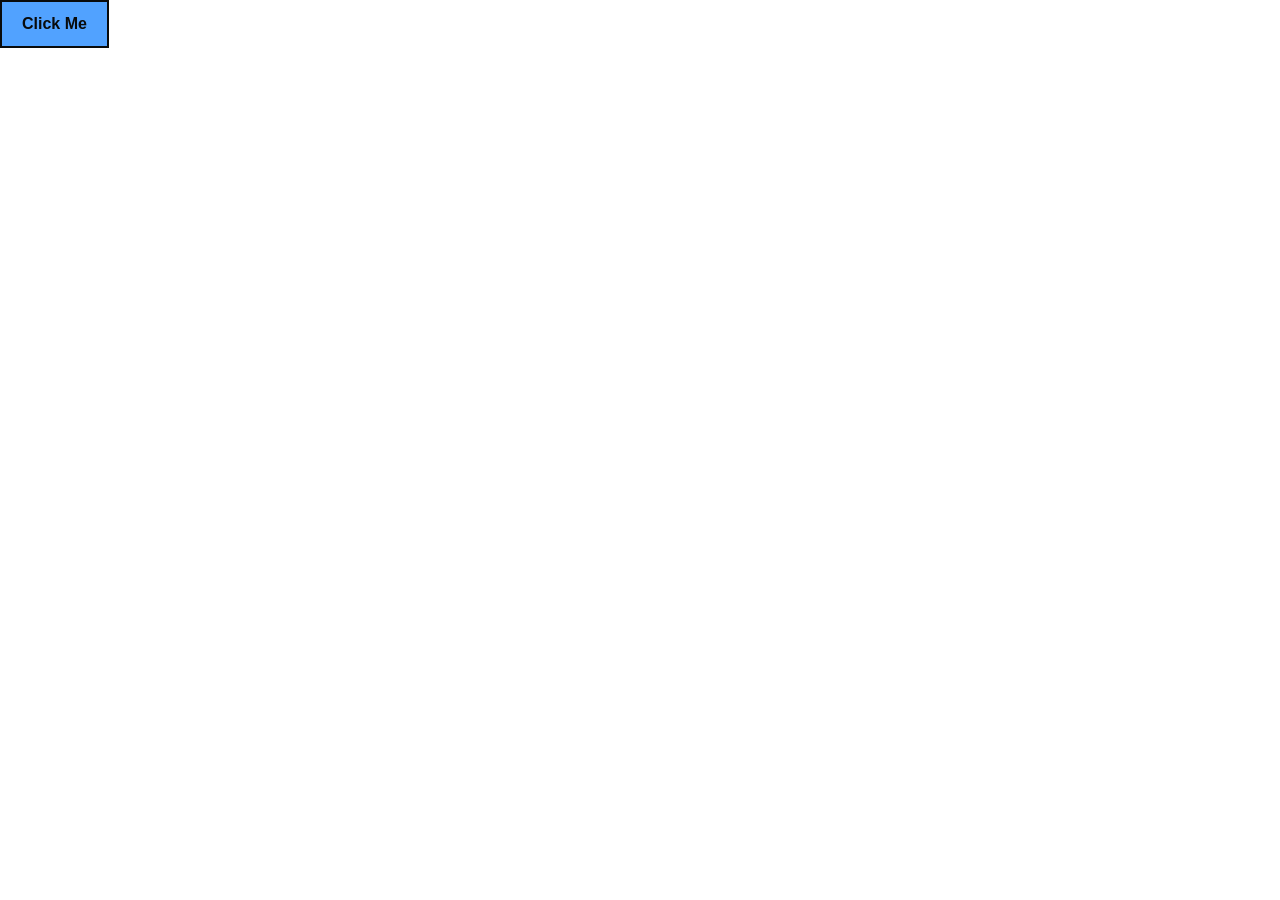
<file: Button.html>
<!DOCTYPE html>
<html lang="en">
<head>
    <meta charset="UTF-8">
    <meta name="viewport" content="width=device-width, initial-scale=1.0">
    <title>Document</title>
</head>

<link rel="stylesheet" href="output.css">
<body>
    <button class="bg-blue-400 text-mist-950 text-[16px] font-bold px-[20px] py-[10px] border-[2px] cursor-pointer hover:bg-blue-700 ">Click Me</button>
</body>
</html>
</file>
<file: output.css>
/*! tailwindcss v4.3.3 | MIT License | https://tailwindcss.com */
@layer properties;
@layer theme, base, components, utilities;
@layer theme {
  :root, :host {
    --font-sans: -apple-system, BlinkMacSystemFont, "Segoe UI", Roboto, "Helvetica Neue",
      "Noto Sans", Arial, sans-serif, "Apple Color Emoji", "Segoe UI Emoji",
      "Segoe UI Symbol", "Noto Color Emoji";
    --font-mono: ui-monospace, SFMono-Regular, Menlo, Monaco, Consolas, "Liberation Mono",
      "Courier New", monospace;
    --color-blue-400: oklch(70.7% 0.165 254.624);
    --color-blue-700: oklch(48.8% 0.243 264.376);
    --color-blue-800: oklch(42.4% 0.199 265.638);
    --color-mist-950: oklch(14.8% 0.004 228.8);
    --font-weight-bold: 700;
    --default-transition-duration: 150ms;
    --default-transition-timing-function: cubic-bezier(0.4, 0, 0.2, 1);
    --default-font-family: var(--font-sans);
    --default-mono-font-family: var(--font-mono);
  }
}
@layer base {
  *, ::after, ::before, ::backdrop, ::file-selector-button {
    box-sizing: border-box;
    margin: 0;
    padding: 0;
    border: 0 solid;
  }
  html, :host {
    line-height: 1.5;
    -webkit-text-size-adjust: 100%;
    tab-size: 4;
    font-family: var(--default-font-family, -apple-system, BlinkMacSystemFont, "Segoe UI", Roboto, "Helvetica Neue", "Noto Sans", Arial, sans-serif, "Apple Color Emoji", "Segoe UI Emoji", "Segoe UI Symbol", "Noto Color Emoji");
    font-feature-settings: var(--default-font-feature-settings, normal);
    font-variation-settings: var(--default-font-variation-settings, normal);
    -webkit-tap-highlight-color: transparent;
  }
  hr {
    height: 0;
    color: inherit;
    border-top-width: 1px;
  }
  abbr:where([title]) {
    -webkit-text-decoration: underline dotted;
    text-decoration: underline dotted;
  }
  h1, h2, h3, h4, h5, h6 {
    font-size: inherit;
    font-weight: inherit;
  }
  a {
    color: inherit;
    -webkit-text-decoration: inherit;
    text-decoration: inherit;
  }
  b, strong {
    font-weight: bolder;
  }
  code, kbd, samp, pre {
    font-family: var(--default-mono-font-family, ui-monospace, SFMono-Regular, Menlo, Monaco, Consolas, "Liberation Mono", "Courier New", monospace);
    font-feature-settings: var(--default-mono-font-feature-settings, normal);
    font-variation-settings: var(--default-mono-font-variation-settings, normal);
    font-size: 1em;
  }
  small {
    font-size: 80%;
  }
  sub, sup {
    font-size: 75%;
    line-height: 0;
    position: relative;
    vertical-align: baseline;
  }
  sub {
    bottom: -0.25em;
  }
  sup {
    top: -0.5em;
  }
  table {
    text-indent: 0;
    border-color: inherit;
    border-collapse: collapse;
  }
  :-moz-focusring:where(:not(iframe)) {
    outline: auto;
  }
  progress {
    vertical-align: baseline;
  }
  summary {
    display: list-item;
  }
  ol, ul, menu {
    list-style: none;
  }
  img, svg, video, canvas, audio, iframe, embed, object {
    display: block;
    vertical-align: middle;
  }
  img, video {
    max-width: 100%;
    height: auto;
  }
  button, input, select, optgroup, textarea, ::file-selector-button {
    font: inherit;
    font-feature-settings: inherit;
    font-variation-settings: inherit;
    letter-spacing: inherit;
    color: inherit;
    border-radius: 0;
    background-color: transparent;
    opacity: 1;
  }
  :where(select:is([multiple], [size])) optgroup {
    font-weight: bolder;
  }
  :where(select:is([multiple], [size])) optgroup option {
    padding-inline-start: 20px;
  }
  ::file-selector-button {
    margin-inline-end: 4px;
  }
  ::placeholder {
    opacity: 1;
  }
  @supports (not (-webkit-appearance: -apple-pay-button))  or (contain-intrinsic-size: 1px) {
    ::placeholder {
      color: currentcolor;
      @supports (color: color-mix(in lab, red, red)) {
        color: color-mix(in oklab, currentcolor 50%, transparent);
      }
    }
  }
  textarea {
    resize: vertical;
  }
  ::-webkit-search-decoration {
    -webkit-appearance: none;
  }
  ::-webkit-date-and-time-value {
    min-height: 1lh;
    text-align: inherit;
  }
  ::-webkit-datetime-edit {
    display: inline-flex;
  }
  ::-webkit-datetime-edit-fields-wrapper {
    padding: 0;
  }
  ::-webkit-datetime-edit, ::-webkit-datetime-edit-year-field, ::-webkit-datetime-edit-month-field, ::-webkit-datetime-edit-day-field, ::-webkit-datetime-edit-hour-field, ::-webkit-datetime-edit-minute-field, ::-webkit-datetime-edit-second-field, ::-webkit-datetime-edit-millisecond-field, ::-webkit-datetime-edit-meridiem-field {
    padding-block: 0;
  }
  ::-webkit-calendar-picker-indicator {
    line-height: 1;
  }
  :-moz-ui-invalid {
    box-shadow: none;
  }
  button, input:where([type="button"], [type="reset"], [type="submit"]), ::file-selector-button {
    appearance: button;
  }
  ::-webkit-inner-spin-button, ::-webkit-outer-spin-button {
    height: auto;
  }
  [hidden]:where(:not([hidden="until-found"])) {
    display: none !important;
  }
}
@layer utilities {
  .table {
    display: table;
  }
  .border-collapse {
    border-collapse: collapse;
  }
  .cursor-pointer {
    cursor: pointer;
  }
  .resize {
    resize: both;
  }
  .border {
    border-style: var(--tw-border-style);
    border-width: 1px;
  }
  .border-\[2px\] {
    border-style: var(--tw-border-style);
    border-width: 2px;
  }
  .bg-blue-400 {
    background-color: var(--color-blue-400);
  }
  .bg-blue-800 {
    background-color: var(--color-blue-800);
  }
  .px-\[20px\] {
    padding-inline: 20px;
  }
  .py-\[10px\] {
    padding-block: 10px;
  }
  .text-\[16px\] {
    font-size: 16px;
  }
  .font-bold {
    --tw-font-weight: var(--font-weight-bold);
    font-weight: var(--font-weight-bold);
  }
  .text-mist-950 {
    color: var(--color-mist-950);
  }
  .underline {
    text-decoration-line: underline;
  }
  .outline {
    outline-style: var(--tw-outline-style);
    outline-width: 1px;
  }
  .transition {
    transition-property: color, background-color, border-color, outline-color, text-decoration-color, fill, stroke, --tw-gradient-from, --tw-gradient-via, --tw-gradient-to, opacity, box-shadow, transform, translate, scale, rotate, filter, -webkit-backdrop-filter, backdrop-filter, display, content-visibility, overlay, pointer-events;
    transition-timing-function: var(--tw-ease, var(--default-transition-timing-function));
    transition-duration: var(--tw-duration, var(--default-transition-duration));
  }
  .duration-300 {
    --tw-duration: 300ms;
    transition-duration: 300ms;
  }
  @media (hover: hover) {
    .hover\:bg-blue-700:hover {
      background-color: var(--color-blue-700);
    }
  }
}
@property --tw-border-style {
  syntax: "*";
  inherits: false;
  initial-value: solid;
}
@property --tw-font-weight {
  syntax: "*";
  inherits: false;
}
@property --tw-outline-style {
  syntax: "*";
  inherits: false;
  initial-value: solid;
}
@property --tw-duration {
  syntax: "*";
  inherits: false;
}
@layer properties {
  @supports ((-webkit-hyphens: none) and (not (margin-trim: inline))) or ((-moz-orient: inline) and (not (color:rgb(from red r g b)))) {
    *, ::before, ::after, ::backdrop {
      --tw-border-style: solid;
      --tw-font-weight: initial;
      --tw-outline-style: solid;
      --tw-duration: initial;
    }
  }
}
</file>
